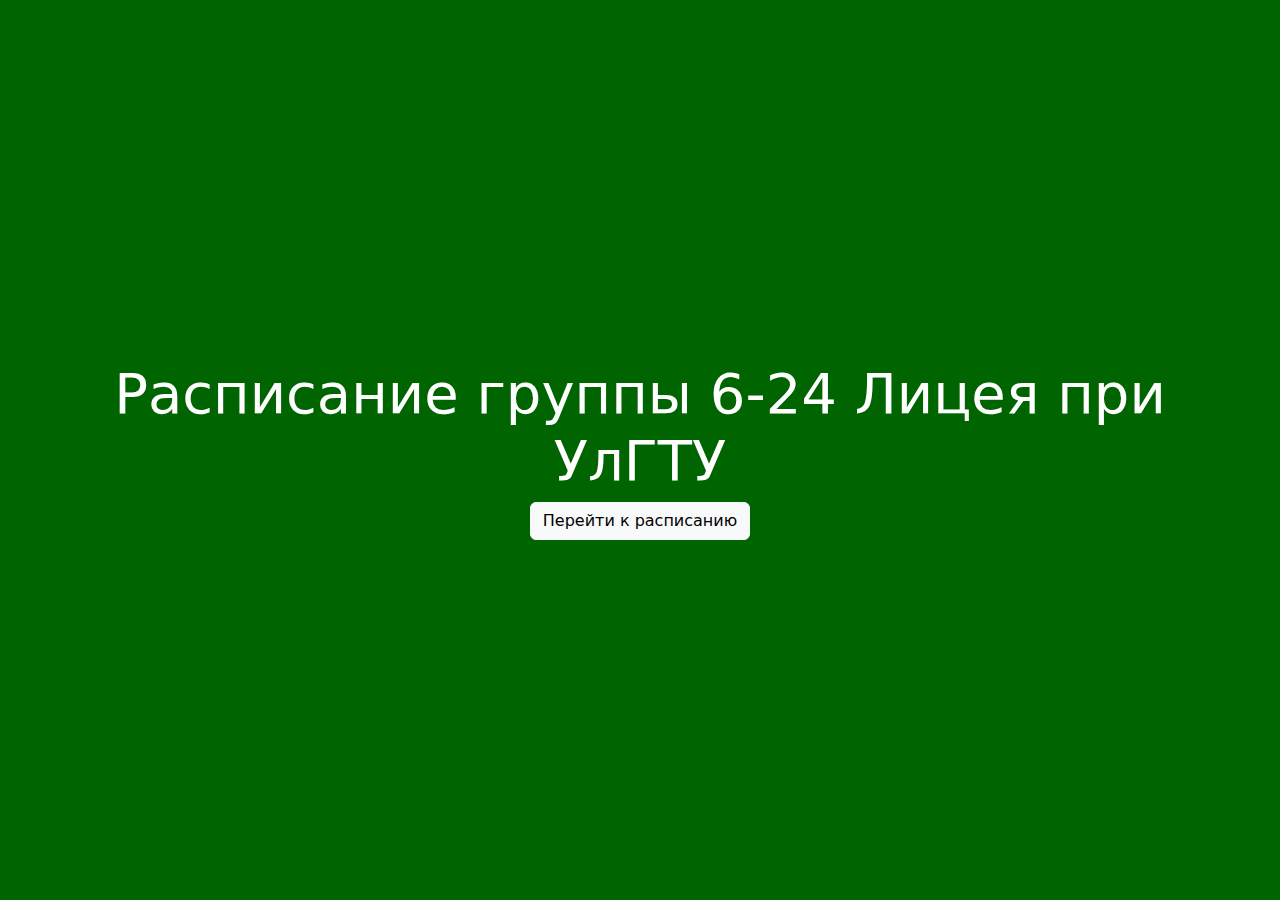
<file: faily_ot_sayta/templates/index.html>
<!DOCTYPE html>
<html lang="ru">
<head>
    <meta charset="UTF-8">
    <meta name="viewport" content="width=device-width, initial-scale=1.0">
    <link rel="stylesheet" href="https://stackpath.bootstrapcdn.com/bootstrap/5.0.0/css/bootstrap.min.css">
    <title>Главная страница</title>
</head>
<style>
        body {
            background: #006400;
        }
    </style>
<body>
    <div class="container text-center" style="height: 100vh; display: flex; flex-direction: column; justify-content: center;">
        <h1 style="color: white;" align="center" class="display-4">Расписание группы 6-24 Лицея при УлГТУ</h1>
        <div class="d-flex justify-content-center">
            <center>
                <button type="button" class="btn btn-light" onclick="window.location.href='http://127.0.0.1:5000/rasp'">Перейти к расписанию</button>
            </center>
        </div>
    </div>
</body>
</html>
</file>
